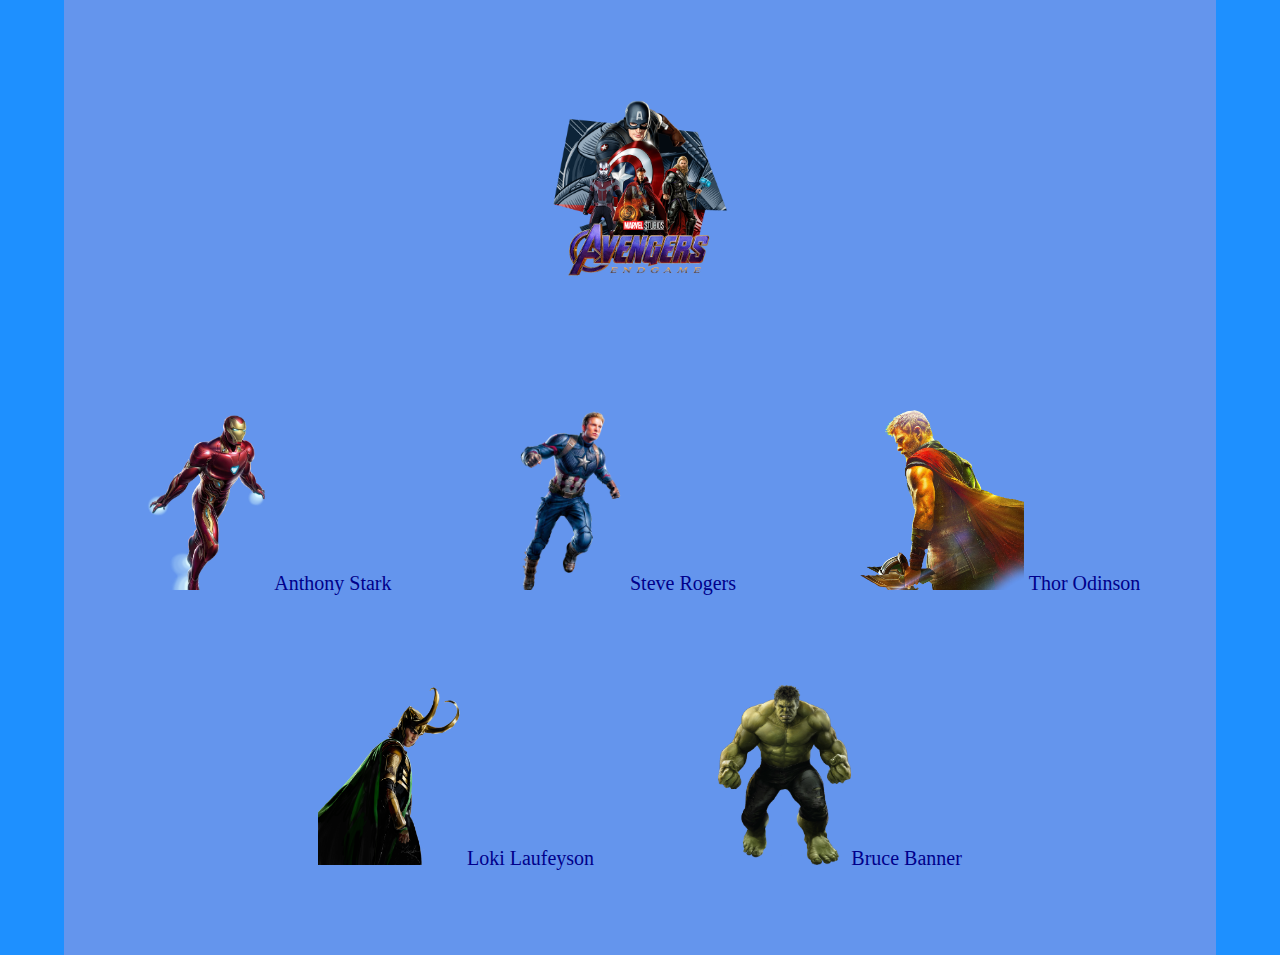
<file: index.html>
<!DOCTYPE html>
<html lang="es">
    <head>
        <meta charset="utf-8">
        <title>Avengers</title>   
        <link rel="stylesheet" type="text/css" href="miestilo.css">
        <link rel="preconnect" href="https://fonts.googleapis.com">
        <link rel="preconnect" href="https://fonts.gstatic.com" crossorigin>
        <link href="https://fonts.googleapis.com/css2?family=EB+Garamond&family=Hind+Siliguri&family=Montserrat&family=Nunito+Sans&family=Roboto&display=swap" rel="stylesheet">
        <link rel="shortcut icon" href="recursos/Site-favicon.ico">
    </head>
    <body>
        <div id="pagina">
            <!------------------------NAVBAR----------------------------->
            <a name="Inicio"></a>
            <div id="inicio">
                <!--poner la imagen real del logo-->
                <img src="recursos/avengers.png" alt="Logo Avengers" size=5px;>
                <br>
                <br>
                <br>
                <ul>
                    <li><a href="Tony.html"><img src="recursos/iron-man.png"> Anthony Stark</a></li>
                    <li><a href="Steve.html"><img src="recursos/steve-rogers.png"> Steve Rogers</a></li>
                    <li><a href="Thor.html"><img src="recursos/thor.png"> Thor Odinson</a></li>
                </ul>
                <ul>
                    <li><a href="Loki.html"><img src="recursos/loki.png"> Loki Laufeyson</a></li>
                    <li><a href="Hulk.html"><img src="recursos/hulk.png">Bruce Banner</a></li>
                </ul>
            </div>   
        </div>
    </body>
</html>
</file>
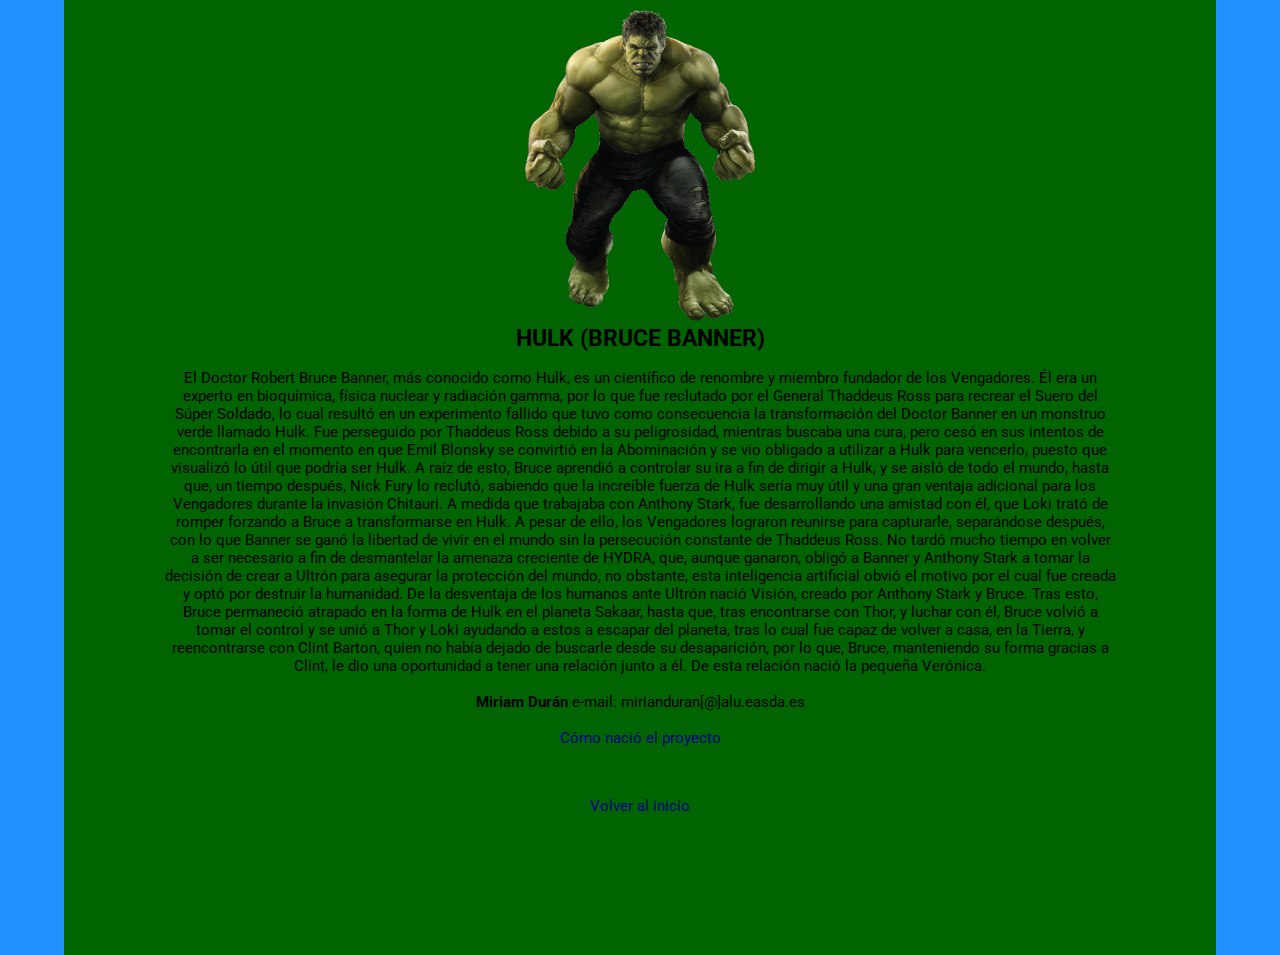
<file: Hulk.html>
<!DOCTYPE html>
<html lang="es">
    <head>
        <meta charset="utf-8">
        <title>Hulk</title>   
        <link rel="stylesheet" type="text/css" href="miestilo.css">
        <link rel="preconnect" href="https://fonts.googleapis.com">
        <link rel="preconnect" href="https://fonts.gstatic.com" crossorigin>
        <link href="https://fonts.googleapis.com/css2?family=EB+Garamond&family=Hind+Siliguri&family=Montserrat&family=Nunito+Sans&family=Roboto&display=swap" rel="stylesheet">
        <link rel="shortcut icon" href="recursos/Site-favicon.ico">
    </head>
    <body>
        <div id="pagina">
            <!---------------------BRUCE BANNER---------------------------------->
            <div id="Hulk">
                <!--Poner el link de la imagen del logo-->
                <img src="recursos/hulk.png" alt="Bruce Banner">
                <div class="Párrafos">
                    <h2>HULK (BRUCE BANNER)</h2>
                    <br>
                    <p>El Doctor Robert Bruce Banner, más conocido como Hulk, es un científico de renombre y miembro fundador de los Vengadores. Él era un experto en bioquímica, física nuclear y radiación gamma, por lo que fue reclutado por el General Thaddeus Ross para recrear el Suero del Súper Soldado, lo cual resultó en un experimento fallido que tuvo como consecuencia la transformación del Doctor Banner en un monstruo verde llamado Hulk.
                        
                        Fue perseguido por Thaddeus Ross debido a su peligrosidad, mientras buscaba una cura, pero cesó en sus intentos de encontrarla en el momento en que Emil Blonsky se convirtió en la Abominación y se vio obligado a utilizar a Hulk para vencerlo, puesto que visualizó lo útil que podría ser Hulk.
                        
                        A raíz de esto, Bruce aprendió a controlar su ira a fin de dirigir a Hulk, y se aisló de todo el mundo, hasta que, un tiempo después, Nick Fury lo reclutó, sabiendo que la increíble fuerza de Hulk sería muy útil y una gran ventaja adicional para los Vengadores durante la invasión Chitauri.
                        
                        A medida que trabajaba con Anthony Stark, fue desarrollando una amistad con él, que Loki trató de romper forzando a Bruce a transformarse en Hulk. A pesar de ello, los Vengadores lograron reunirse para capturarle, separándose después, con lo que Banner se ganó la libertad de vivir en el mundo sin la persecución constante de Thaddeus Ross.
                        
                        No tardó mucho tiempo en volver a ser necesario a fin de desmantelar la amenaza creciente de HYDRA, que, aunque ganaron, obligó a Banner y Anthony Stark a tomar la decisión de crear a Ultrón para asegurar la protección del mundo, no obstante, esta inteligencia artificial obvió el motivo por el cual fue creada y optó por destruir la humanidad. De la desventaja de los humanos ante Ultrón nació Visión, creado por Anthony Stark y Bruce.
                        
                        Tras esto, Bruce permaneció atrapado en la forma de Hulk en el planeta Sakaar, hasta que, tras encontrarse con Thor, y luchar con él, Bruce volvió a tomar el control y se unió a Thor y Loki ayudando a estos a escapar del planeta, tras lo cual fue capaz de volver a casa, en la Tierra, y reencontrarse con Clint Barton, quien no había dejado de buscarle desde su desaparición, por lo que, Bruce, manteniendo su forma gracias a Clint, le dio una oportunidad a tener una relación junto a él.
                        
                        De esta relación nació la pequeña Verónica.
                        </p>
                </div>
                <br>
                <p><span class="nombre">Miriam Durán</span> e-mail: <span class="mail">mirianduran[@]alu.easda.es</span></p>
                <br>
                <!--Poner link de la página del proyecto-->
                <p><a href="https://marvelcinematicuniverse.fandom.com/es/wiki/Iniciativa_Vengadores#Fundaci.C3.B3n">Cómo nació el proyecto</a></p>
                <p class="linkInicio">
                    <a href="index.html">Volver al inicio</a>
                </p>
            </div>
        </div>
    </body>
</html>
</file>
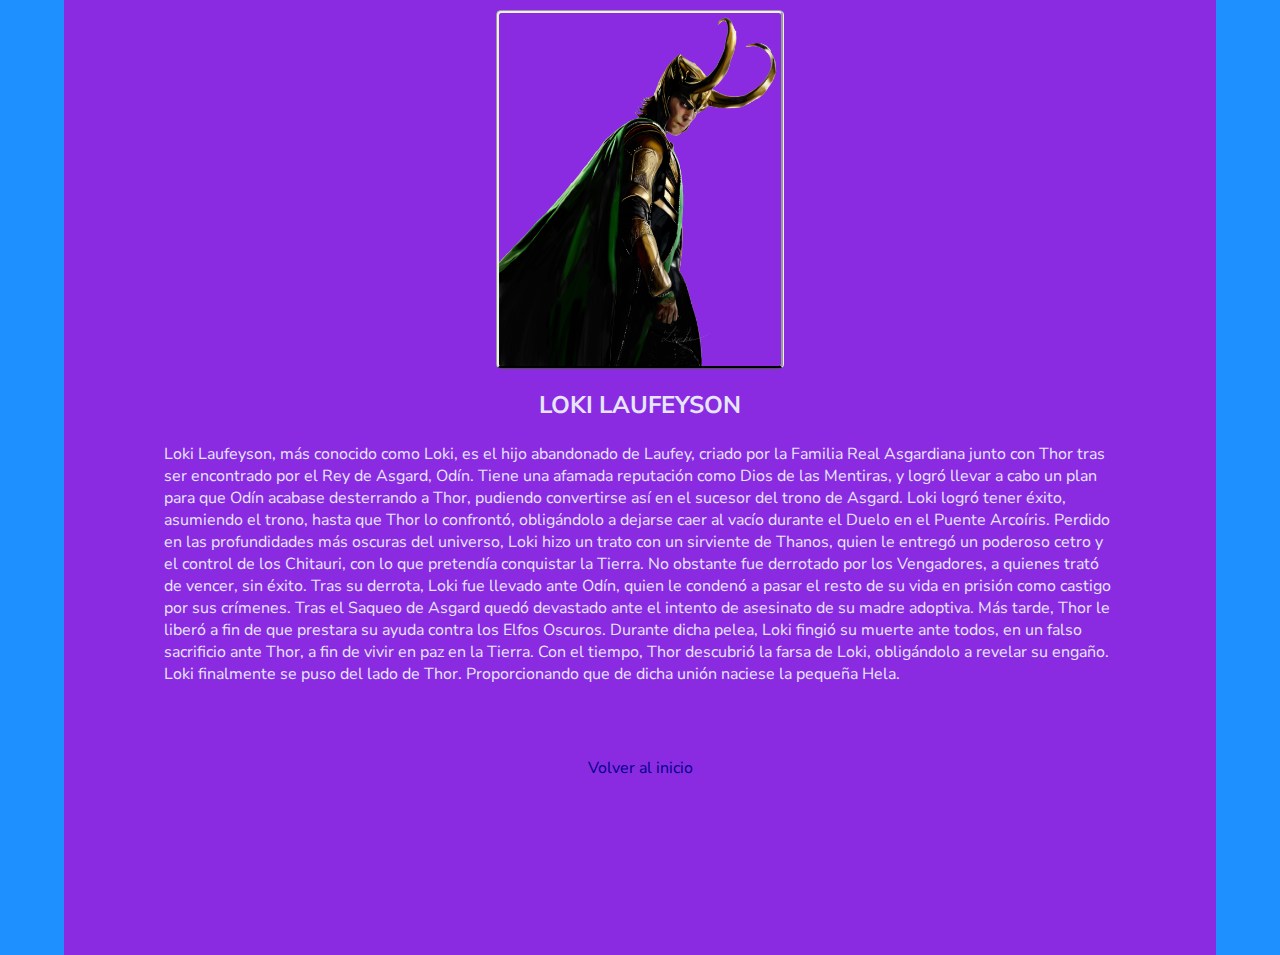
<file: Loki.html>
<!DOCTYPE html>
<html lang="es">
    <head>
        <meta charset="utf-8">
        <title>Loki</title>   
        <link rel="stylesheet" type="text/css" href="miestilo.css">
        <link rel="preconnect" href="https://fonts.googleapis.com">
        <link rel="preconnect" href="https://fonts.gstatic.com" crossorigin>
        <link href="https://fonts.googleapis.com/css2?family=EB+Garamond&family=Hind+Siliguri&family=Montserrat&family=Nunito+Sans&family=Roboto&display=swap" rel="stylesheet">
        <link rel="shortcut icon" href="recursos/Site-favicon.ico">
    </head>
    <body>
        <div id="pagina">
            <!---------------------LOKI LAUFEYSON----------------------------------->
            <div id="Loki">
                <img src="recursos/loki.png" alt="Loki Laufeyson">
                <div class="Párrafos">
                <h2>LOKI LAUFEYSON</h2>
                <br>
                <p>Loki Laufeyson, más conocido como Loki, es el hijo abandonado de Laufey, criado por la Familia Real Asgardiana junto con Thor tras ser encontrado por el Rey de Asgard, Odín. Tiene una afamada reputación como Dios de las Mentiras, y logró llevar a cabo un plan para que Odín acabase desterrando a Thor, pudiendo convertirse así en el sucesor del trono de Asgard.
                    
                    Loki logró tener éxito, asumiendo el trono, hasta que Thor lo confrontó, obligándolo a dejarse caer al vacío durante el Duelo en el Puente Arcoíris. Perdido en las profundidades más oscuras del universo, Loki hizo un trato con un sirviente de Thanos, quien le entregó un poderoso cetro y el control de los Chitauri, con lo que pretendía conquistar la Tierra.
                    
                    No obstante fue derrotado por los Vengadores, a quienes trató de vencer, sin éxito. Tras su derrota, Loki fue llevado ante Odín, quien le condenó a pasar el resto de su vida en prisión como castigo por sus crímenes.
                    
                    Tras el Saqueo de Asgard quedó devastado ante el intento de asesinato de su madre adoptiva. Más tarde, Thor le liberó a fin de que prestara su ayuda contra los Elfos Oscuros.
                    
                    Durante dicha pelea, Loki fingió su muerte ante todos, en un falso sacrificio ante Thor, a fin de vivir en paz en la Tierra. Con el tiempo, Thor descubrió la farsa de Loki, obligándolo a revelar su engaño.
                    
                    Loki finalmente se puso del lado de Thor. Proporcionando que de dicha unión naciese la pequeña Hela.
                    </p>
                    <br>
                </div>
                <p class="linkInicio">
                    <a href="index.html">Volver al inicio</a>
                </p>
            </div>
        </div>
    </body>
</html>
</file>
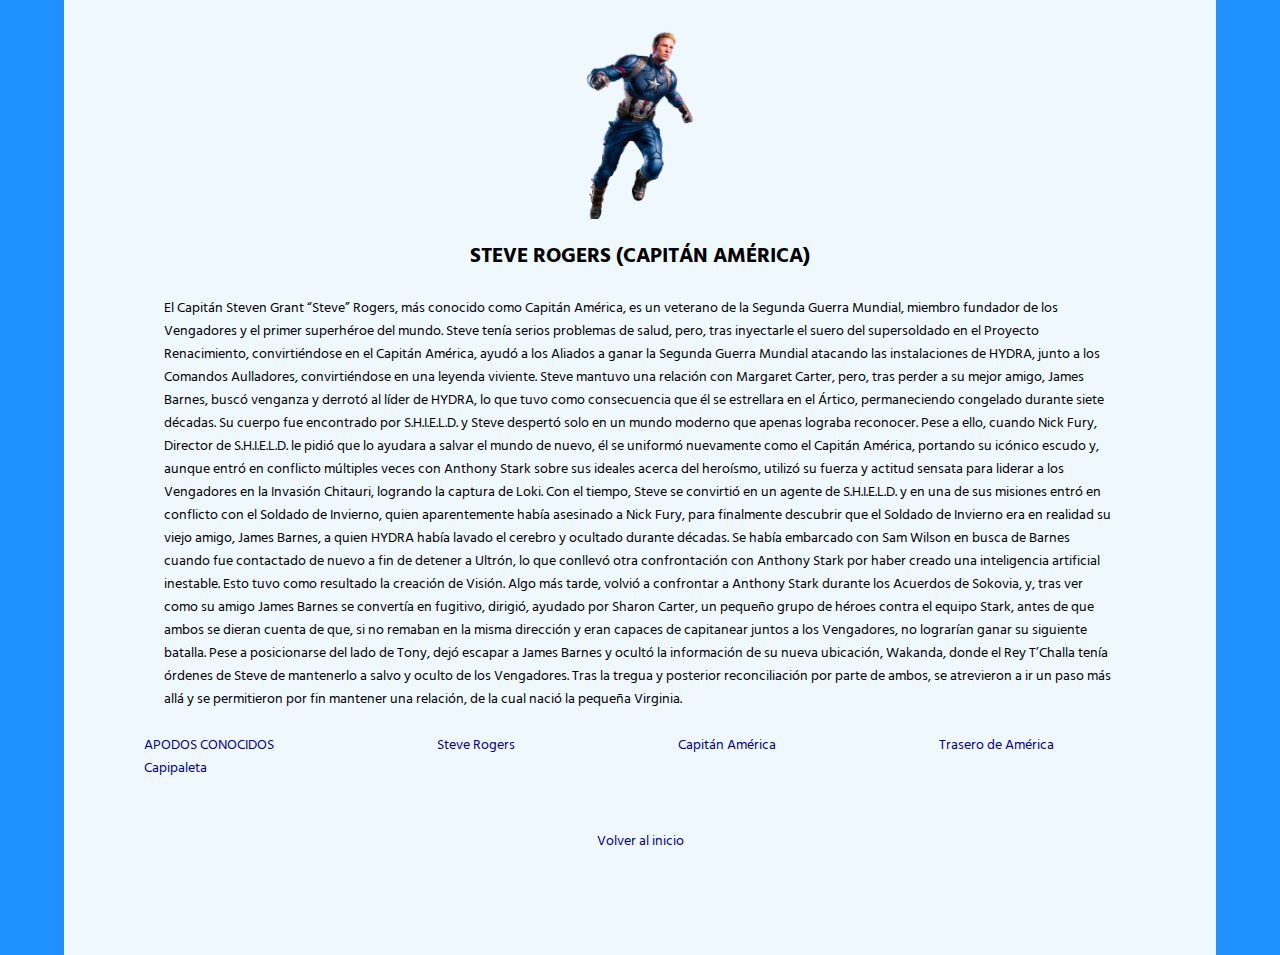
<file: Steve.html>
<!DOCTYPE html>
<html lang="es">
    <head>
        <meta charset="utf-8">
        <title>Steve Rogers</title>   
        <link rel="stylesheet" type="text/css" href="miestilo.css">
        <link rel="preconnect" href="https://fonts.googleapis.com">
        <link rel="preconnect" href="https://fonts.gstatic.com" crossorigin>
        <link href="https://fonts.googleapis.com/css2?family=EB+Garamond&family=Hind+Siliguri&family=Montserrat&family=Nunito+Sans&family=Roboto&display=swap" rel="stylesheet">
        <link rel="shortcut icon" href="recursos/Site-favicon.ico">
    </head>
    <body>
        <div id="pagina">
            <!----------------------STEVE ROGERS------------------------------>
            <div id="Steve">
                <img src="recursos/steve-rogers.png" alt="Steve Rogers">
                <div class="Párrafos">
                    <h2> STEVE ROGERS (CAPITÁN AMÉRICA)</h2>
                    <br>
                <p>El Capitán Steven Grant “Steve” Rogers, más conocido como Capitán América, es un veterano de la Segunda Guerra Mundial, miembro fundador de los Vengadores y el primer superhéroe del mundo. Steve tenía serios problemas de salud, pero, tras inyectarle el suero del supersoldado en el Proyecto Renacimiento, convirtiéndose en el Capitán América, ayudó a los Aliados a ganar la Segunda Guerra Mundial atacando las instalaciones de HYDRA, junto a los Comandos Aulladores, convirtiéndose en una leyenda viviente.

                Steve mantuvo una relación con Margaret Carter, pero, tras perder a su mejor amigo, James Barnes, buscó venganza y derrotó al líder de HYDRA, lo que tuvo como consecuencia que él se estrellara en el Ártico, permaneciendo congelado durante siete décadas.

                Su cuerpo fue encontrado por S.H.I.E.L.D. y Steve despertó solo en un mundo moderno que apenas lograba reconocer. Pese a ello, cuando Nick Fury, Director de S.H.I.E.L.D. le pidió que lo ayudara a salvar el mundo de nuevo, él se uniformó nuevamente como el Capitán América, portando su icónico escudo y, aunque entró en conflicto múltiples veces con Anthony Stark sobre sus ideales acerca del heroísmo, utilizó su fuerza y actitud sensata para liderar a los Vengadores en la Invasión Chitauri, logrando la captura de Loki.

                Con el tiempo, Steve se convirtió en un agente de S.H.I.E.L.D. y en una de sus misiones entró en conflicto con el Soldado de Invierno, quien aparentemente había asesinado a Nick Fury, para finalmente descubrir que el Soldado de Invierno era en realidad su viejo amigo, James Barnes, a quien HYDRA había lavado el cerebro y ocultado durante décadas.

                Se había embarcado con Sam Wilson en busca de Barnes cuando fue contactado de nuevo a fin de detener a Ultrón, lo que conllevó otra confrontación con Anthony Stark por haber creado una inteligencia artificial inestable. Esto tuvo como resultado la creación de Visión.

                Algo más tarde, volvió a confrontar a Anthony Stark durante los Acuerdos de Sokovia, y, tras ver como su amigo James Barnes se convertía en fugitivo, dirigió, ayudado por Sharon Carter, un pequeño grupo de héroes contra el equipo Stark, antes de que ambos se dieran cuenta de que, si no remaban en la misma dirección y eran capaces de capitanear juntos a los Vengadores, no lograrían ganar su siguiente batalla.

                Pese a posicionarse del lado de Tony, dejó escapar a James Barnes y ocultó la información de su nueva ubicación, Wakanda, donde el Rey T’Challa tenía órdenes de Steve de mantenerlo a salvo y oculto de los Vengadores.

                Tras la tregua y posterior reconciliación por parte de ambos, se atrevieron a ir un paso más allá y se permitieron por fin mantener una relación, de la cual nació la pequeña Virginia.
                </p>
                <br>
            </div>
                <ul>
                    <p>APODOS CONOCIDOS</p>
                    <p>Steve Rogers</p>
                    <p>Capitán América</p>
                    <p>Trasero de América</p>
                    <p>Capipaleta</p>
                </ul>
                <p class="linkInicio">
                    <a href="index.html">Volver al inicio</a>
                </p>
            </div>
        </div>
    </body>
</html>
</file>
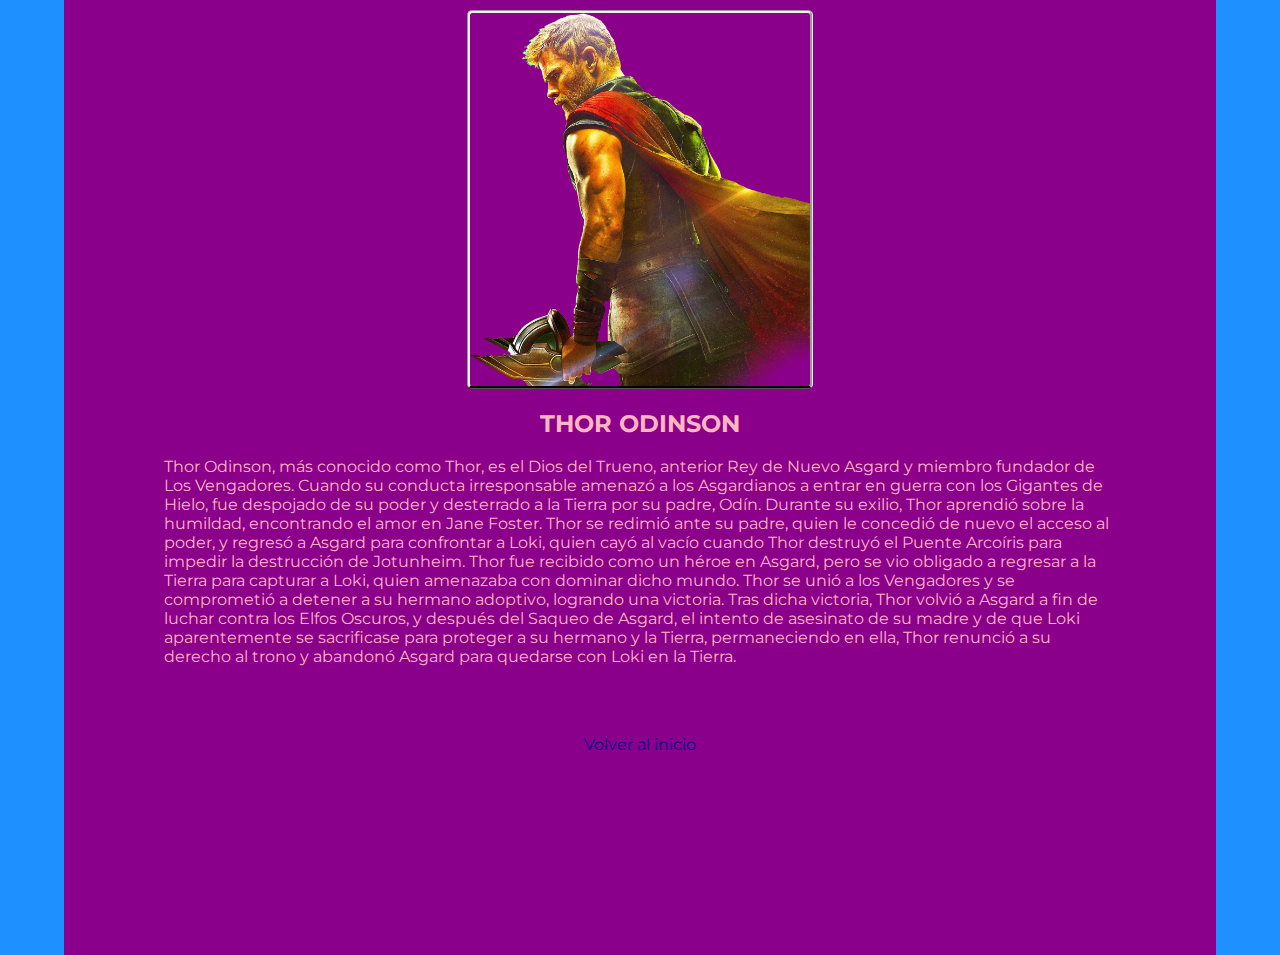
<file: Thor.html>
<!DOCTYPE html>
<html lang="es">
    <head>
        <meta charset="utf-8">
        <title>Thor Odinson</title>   
        <link rel="stylesheet" type="text/css" href="miestilo.css">
        <link rel="preconnect" href="https://fonts.googleapis.com">
        <link rel="preconnect" href="https://fonts.gstatic.com" crossorigin>
        <link href="https://fonts.googleapis.com/css2?family=EB+Garamond&family=Hind+Siliguri&family=Montserrat&family=Nunito+Sans&family=Roboto&display=swap" rel="stylesheet">
        <link rel="shortcut icon" href="recursos/Site-favicon.ico">
    </head>
    <body>
        <div id="pagina">
            <!--------------------THOR ODINSON--------------------------------->
             <a name="anclaThor"></a>
            <div id="Thor">
                <img src="recursos/thor.png" alt="Thor Odinson">
                <div class="Párrafos">
                <h2>THOR ODINSON</h2>
                <br>
                <p>Thor Odinson, más conocido como Thor, es el Dios del Trueno, anterior Rey de Nuevo Asgard y miembro fundador de Los Vengadores. Cuando su conducta irresponsable amenazó a los Asgardianos a entrar en guerra con los Gigantes de Hielo, fue despojado de su poder y desterrado a la Tierra por su padre, Odín.
                    
                    Durante su exilio, Thor aprendió sobre la humildad, encontrando el amor en Jane Foster.
                    
                    Thor se redimió ante su padre, quien le concedió de nuevo el acceso al poder, y regresó a Asgard para confrontar a Loki, quien cayó al vacío cuando Thor destruyó el Puente Arcoíris para impedir la destrucción de Jotunheim.
                    
                    Thor fue recibido como un héroe en Asgard, pero se vio obligado a regresar a la Tierra para capturar a Loki, quien amenazaba con dominar dicho mundo.
                    
                    Thor se unió a los Vengadores y se comprometió a detener a su hermano adoptivo, logrando una victoria. Tras dicha victoria, Thor volvió a Asgard a fin de luchar contra los Elfos Oscuros, y después del Saqueo de Asgard, el intento de asesinato de su madre y de que Loki aparentemente se sacrificase para proteger a su hermano y la Tierra, permaneciendo en ella, Thor renunció a su derecho al trono y abandonó Asgard para quedarse con Loki en la Tierra.
                </p>
                <br>
            </div>
                <p class="linkInicio">
                    <a href="index.html">Volver al inicio</a>
                </p>
            </div>
        </div>
    </body>
</html>
</file>
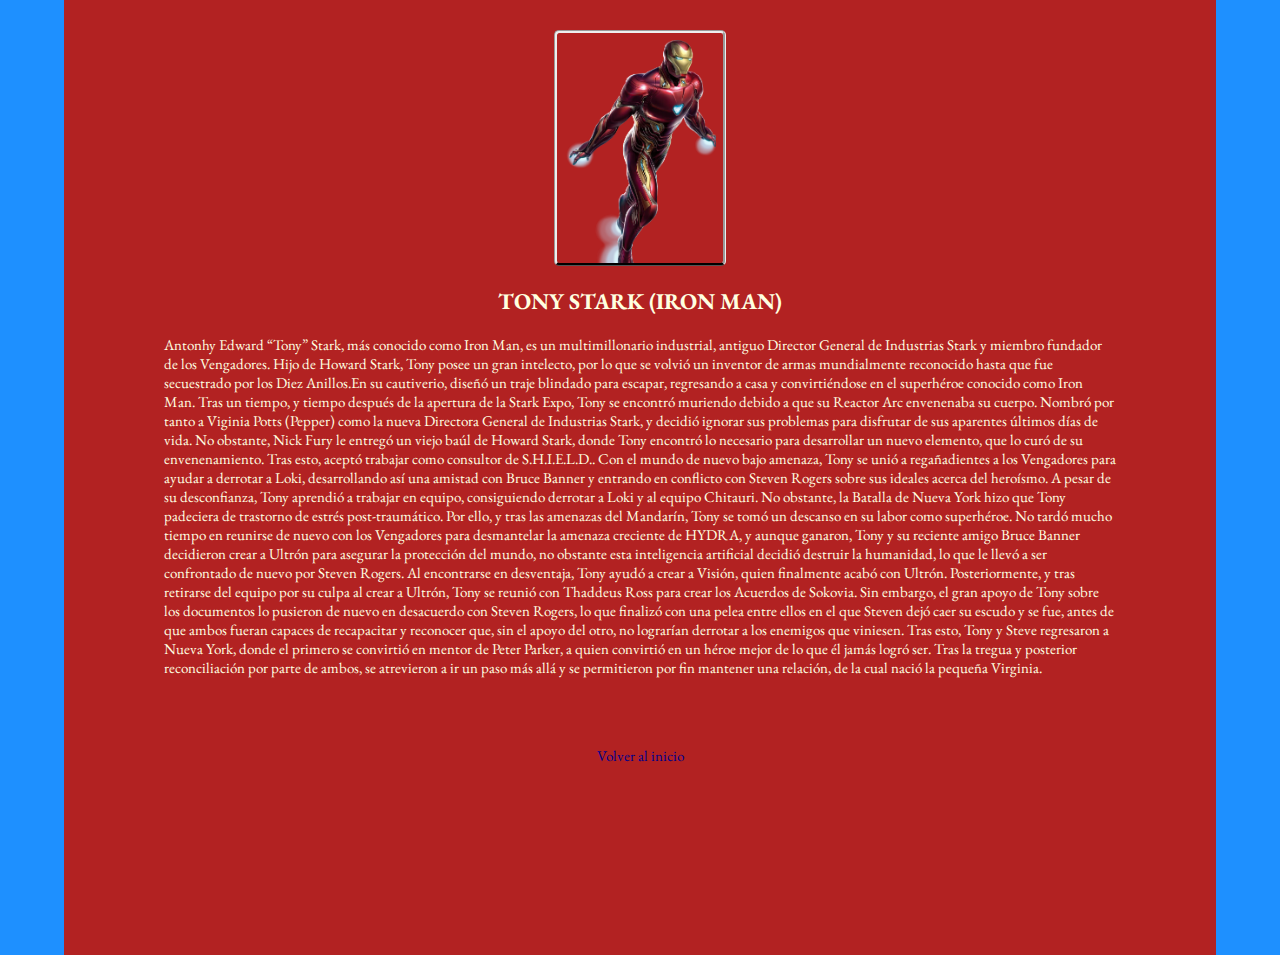
<file: Tony.html>
<!DOCTYPE html>
<html lang="es">
    <head>
        <meta charset="utf-8">
        <title>Tony Stark</title>   
        <link rel="stylesheet" type="text/css" href="miestilo.css">
        <link rel="preconnect" href="https://fonts.googleapis.com">
        <link rel="preconnect" href="https://fonts.gstatic.com" crossorigin>
        <link href="https://fonts.googleapis.com/css2?family=EB+Garamond&family=Hind+Siliguri&family=Montserrat&family=Nunito+Sans&family=Roboto&display=swap" rel="stylesheet">
        <link rel="shortcut icon" href="recursos/Site-favicon.ico">
    </head>
    <body>
        <div id="pagina">
            <!--------------------TONY STARK---------------------------->
            <div id="Tony">
                <img src="recursos/iron-man.png" alt="Anthony Stark">
                <div class="Párrafos">
                <h2>TONY STARK (IRON MAN)</h2>
                <br>
                <p>Antonhy Edward “Tony” Stark, más conocido como Iron Man, es un multimillonario industrial, antiguo Director General de Industrias Stark y miembro fundador de los Vengadores. Hijo de Howard Stark, Tony posee un gran intelecto, por lo que se volvió un inventor de armas mundialmente reconocido hasta que fue secuestrado por los Diez Anillos.En su cautiverio, diseñó un traje blindado para escapar, regresando a casa y convirtiéndose en el superhéroe conocido como Iron Man.
                    
                    Tras un tiempo, y tiempo después de la apertura de la Stark Expo, Tony se encontró muriendo debido a que su Reactor Arc envenenaba su cuerpo. Nombró por tanto a Viginia Potts (Pepper) como la nueva Directora General de Industrias Stark, y decidió ignorar sus problemas para disfrutar de sus aparentes últimos días de vida. No obstante, Nick Fury le entregó un viejo baúl de Howard Stark, donde Tony encontró lo necesario para desarrollar un nuevo elemento, que lo curó de su envenenamiento. Tras esto, aceptó trabajar como consultor de S.H.I.E.L.D..
                    
                    Con el mundo de nuevo bajo amenaza, Tony se unió a regañadientes a los Vengadores para ayudar a derrotar a Loki, desarrollando así una amistad con Bruce Banner y entrando en conflicto con Steven Rogers sobre sus ideales acerca del heroísmo.
                    
                    A pesar de su desconfianza, Tony aprendió a trabajar en equipo, consiguiendo derrotar a Loki y al equipo Chitauri. No obstante, la Batalla de Nueva York hizo que Tony padeciera de trastorno de estrés post-traumático. Por ello, y tras las amenazas del Mandarín, Tony se tomó un descanso en su labor como superhéroe. No tardó mucho tiempo en reunirse de nuevo con los Vengadores para desmantelar la amenaza creciente de HYDRA, y aunque ganaron, Tony y su reciente amigo Bruce Banner decidieron crear a Ultrón para asegurar la protección del mundo, no obstante esta inteligencia artificial decidió destruir la humanidad, lo que le llevó a ser confrontado de nuevo por Steven Rogers.
                    
                    Al encontrarse en desventaja, Tony ayudó a crear a Visión, quien finalmente acabó con Ultrón. Posteriormente, y tras retirarse del equipo por su culpa al crear a Ultrón, Tony se reunió con Thaddeus Ross para crear los Acuerdos de Sokovia. Sin embargo, el gran apoyo de Tony sobre los documentos lo pusieron de nuevo en desacuerdo con Steven Rogers, lo que finalizó con una pelea entre ellos en el que Steven dejó caer su escudo y se fue, antes de que ambos fueran capaces de recapacitar y reconocer que, sin el apoyo del otro, no lograrían derrotar a los enemigos que viniesen.
                    
                    Tras esto, Tony y Steve regresaron a Nueva York, donde el primero se convirtió en mentor de Peter Parker, a quien convirtió en un héroe mejor de lo que él jamás logró ser.
                    
                    Tras la tregua y posterior reconciliación por parte de ambos, se atrevieron a ir un paso más allá y se permitieron por fin mantener una relación, de la cual nació la pequeña Virginia.
                    </p>
                </div>
                <br>
                <p class="linkInicio">
                    <a href="index.html">Volver al inicio</a>
                </p>
            </div>
        </div>
    </body>
</html>
</file>
<file: miestilo.css>
*{
    margin: 0;
    padding: 0;
}
body{
    background-color: dodgerblue;
}

h2{
    text-align: center;
}

.linkInicio{
    padding-top: 50px;
    text-align: center;
}

#pagina{
    margin-left: auto;
    margin-right: auto;
    width: 90vw;
    background-color: blue;
}

#pagina > div {
    height: 105vh;
    padding-top: 10px;
}

#inicio{
    background-color: cornflowerblue;
    text-align: center;
}

#inicio img{
    margin-top: 10vh;
    height: 20vh;

    
}

#inicio li{
    display: inline;
    margin: 3em;
    font-size: 20px;
}

a{
    color:darkblue;
    text-decoration: none;
}

a:hover{
    font-weight: bold;
}

.Párrafos{
    padding-left: 100px;
    padding-right: 100px;
}

#Tony{
    background-color:firebrick;
    color:lightyellow;
    font-family: 'EB Garamond', serif;
    font-size: 15px;
}

#Tony img{
    width: 15%;
    box-sizing: border-box;
    border-width: 3px;
    border-bottom-color: black;
    border-style: groove;
    border-radius: 5px;
    margin-left: auto;
    margin-right: auto;
    display: block;
    margin-bottom: 20px;
    margin-top: 20px;
}

#Steve{
    background-color:aliceblue;
    font-family: 'Hind Siliguri', sans-serif;
    font-size: 14px;
}

#Steve ul p{
    display:inline;
    padding: 80px;
    color:darkblue;
}

 
#Steve img{
    padding-top: 20px;
    width: 10%;
    margin-left: auto;
    margin-right: auto;
    display: block;
    margin-bottom: 20px;
}

#Thor{
    background-color:darkmagenta;
    font-family: 'Montserrat', sans-serif;
    color: lightpink;
}

#Thor img{
    width: 30%;
    box-sizing: border-box;
    border-width: 3px;
    border-bottom-color: black;
    border-style: groove;
    border-radius: 5px;
    margin-left: auto;
    margin-right: auto;
    display: block;
    margin-bottom: 20px;
}

#Loki{
    background-color:blueviolet;
    font-family: 'Nunito Sans', sans-serif;
    color: lavender;
}

#Loki img{
    width: 25%;
    box-sizing: border-box;
    border-width: 3px;
    border-bottom-color: black;
    border-style: groove;
    border-radius: 5px;
    margin-left: auto;
    margin-right: auto;
    display: block;
    margin-bottom: 20px;
}

#Hulk{
    background-color:darkgreen;
    text-align: center;
    font-family: 'Roboto', sans-serif;
    font-size: 15px;
}

#Hulk img{
    width: 20%;
}

.email{
    font-family: monospace;
}

.nombre{
    font-weight: bold;
}
</file>
